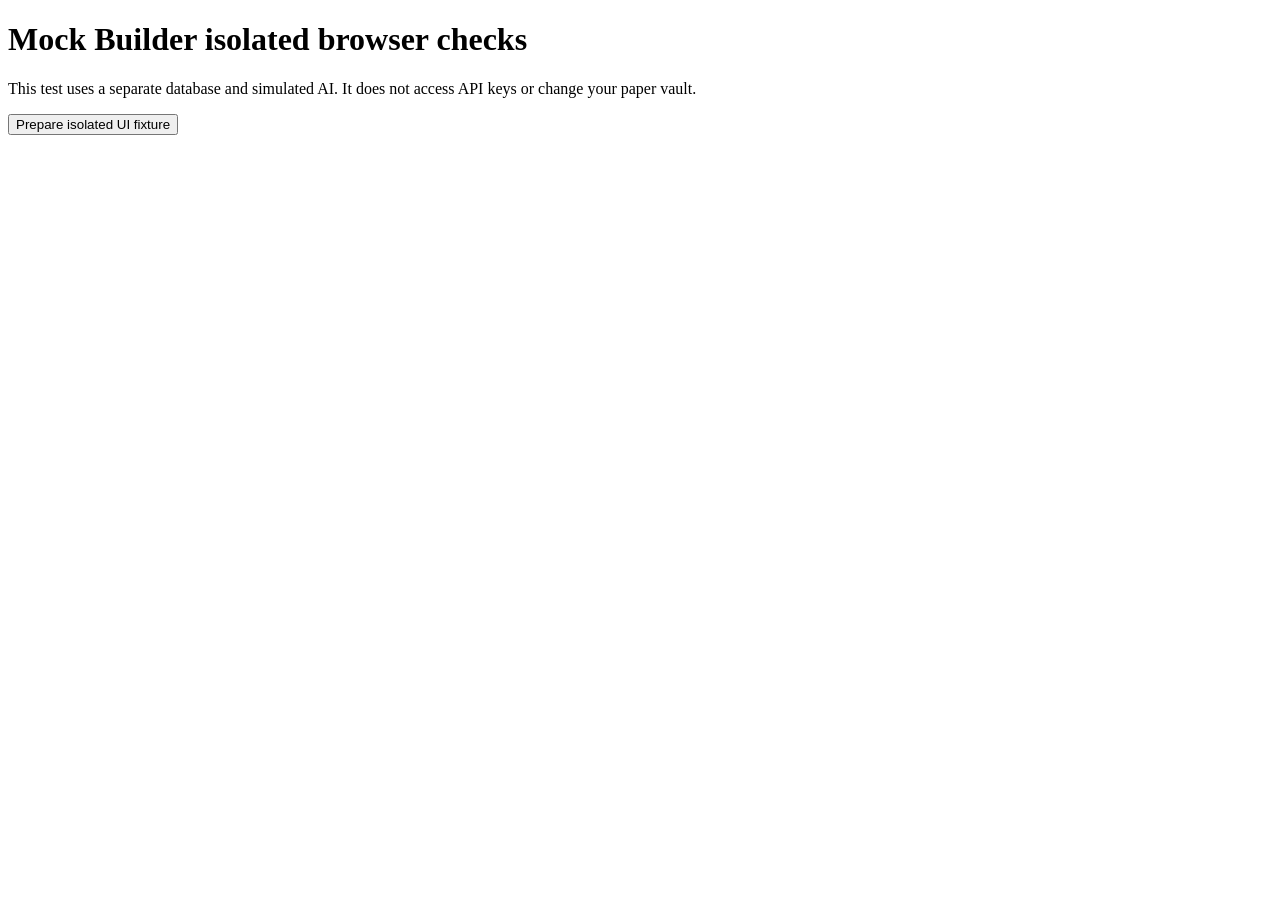
<file: test_mock_browser.html>
<!doctype html><html lang="en"><meta charset="utf-8"><title>Mock Builder isolated browser checks</title>
<link rel="stylesheet" href="css/mock-builder.css"><body><h1>Mock Builder isolated browser checks</h1>
<p>This test uses a separate database and simulated AI. It does not access API keys or change your paper vault.</p>
<button id="start">Prepare isolated UI fixture</button><pre id="result"></pre>
<script src="js/mock-builder.js"></script><script src="js/mock-xlsx.js"></script><script src="js/mock-studio.js"></script>
<script>
window.paperVault = { getAllPapers: async () => [], getPastReports: async () => [] };
const fixtureStore = new MockStore('MockBuilderBrowserTest');
window.mockStudio.builder = new MockBuilder(fixtureStore);
window.mockStudio.builder.json = async prompt => {
  if (prompt.startsWith('Independently')) return { checks: [{ slot: 1, valid: true }] };
  return { questions: [{ slot: 1, semantic_key: 'recognize noun among adjectives and adverbs', question_en: 'Which word is a noun?', option_a_en: 'Table', option_b_en: 'Quickly', option_c_en: 'Very', option_d_en: 'Beautiful', correct_answer: 'A', explanation_en: 'Table names an object and is a noun.' }] };
};
document.getElementById('start').onclick = async () => {
  try {
    let state = await fixtureStore.read();
    if (!state.blueprints.length) {
      state.blueprints.push({ id: 'test_bp', title: 'Browser test English', version: 1, status: 'ready', createdAt: new Date().toISOString(), sourceIds: [], sourceTitles: ['Simulated fixture'], processed: 1, rows: [{ subject: 'English', topic: 'Parts of speech', style: 'Direct recall', depth: 'Identify a noun', difficulty: 'easy', weight: 1 }] });
      await fixtureStore.lock(() => fixtureStore.write(state));
    }
    const reread = await new MockStore('MockBuilderBrowserTest').read();
    if (!reread.blueprints.some(b => b.id === 'test_bp')) throw Error('IndexedDB persistence failed');
    document.getElementById('result').textContent = 'PASS: real IndexedDB read/write and Web Locks. Use 1 question for the simulated generation.';
    await window.mockStudio.open();
  } catch (error) { document.getElementById('result').textContent = error.stack; }
};
</script></body></html>
</file>
<file: css/mock-builder.css>
#mock-studio { width: min(1150px, 96vw); max-height: 94vh; border: 0; border-radius: 18px; padding: 24px; color: #17233b; background: #f8fafc; font-family: system-ui, sans-serif; }
#mock-studio, #mock-studio * { box-sizing: border-box; }
#mock-blueprint-summary { max-height: 280px; overflow: auto; }
#mock-studio::backdrop { background: #0f172a99; }
#mock-studio h2 { font-size: 24px; font-weight: 750; } #mock-studio h3 { font-size: 18px; font-weight: 700; margin-bottom: 12px; }
#mock-studio section { padding: 18px; margin: 16px 0; border: 1px solid #dce3ef; border-radius: 12px; background: white; }
#mock-studio label { display: block; font-weight: 600; font-size: 13px; margin: 8px 0; }
#mock-studio input:not([type=checkbox]), #mock-studio select, #mock-studio textarea { display: block; width: 100%; border: 1px solid #aab8cf; border-radius: 7px; padding: 9px; background: white; font-weight: 400; color: #17233b; }
#mock-studio textarea { min-height: 90px; } #mock-studio button, #mock-studio .file-label { padding: 9px 13px; background: #3730a3; color: white; border-radius: 7px; margin: 4px 5px 4px 0; cursor: pointer; font-size: 13px; font-weight: 600; }
#mock-studio button:disabled { opacity: .45; cursor: wait; } #mock-studio .secondary { background: #e2e8f0; color: #17233b; }
#mock-studio .grid { display: grid; grid-template-columns: repeat(auto-fit, minmax(200px, 1fr)); gap: 12px; }
#mock-studio .note { font-size: 13px; color: #526079; margin: 8px 0; } #mock-status { white-space: pre-wrap; padding: 12px; background: #e0e7ff; border-radius: 8px; position: sticky; top: 0; z-index: 1; }
#mock-studio .paper-list { max-height: 190px; overflow: auto; } #mock-studio summary { cursor: pointer; font-weight: 650; padding: 8px 0; }
#mock-studio .top { display: flex; justify-content: space-between; align-items: center; gap: 12px; } #mock-studio .question-card { padding: 12px; border-top: 1px solid #dce3ef; }
#mock-studio table { width: 100%; font-size: 13px; border-collapse: collapse; } #mock-studio th, #mock-studio td { padding: 6px; text-align: left; border-bottom: 1px solid #dce3ef; }
</file>
